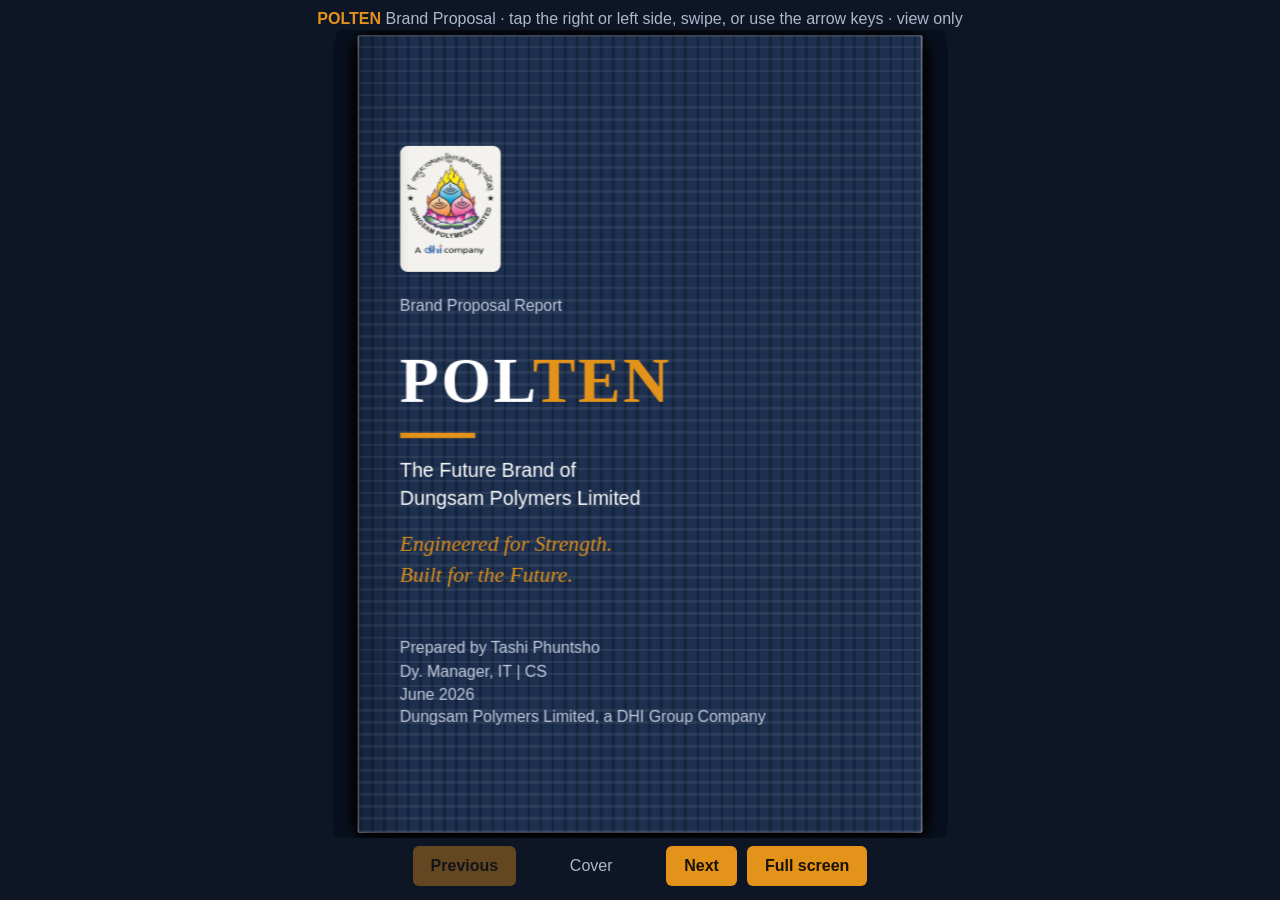
<file: index.html>
<!DOCTYPE html>
<html lang="en">
<head>
<meta charset="UTF-8">
<meta name="viewport" content="width=device-width, initial-scale=1, viewport-fit=cover">
<meta name="robots" content="noindex,nofollow">
<title>POLTEN Brand Proposal | Dungsam Polymers Limited</title>
<link rel="stylesheet" href="styles.css">
</head>
<body>
<header><b>POLTEN</b> Brand Proposal &middot; tap the right or left side, swipe, or use the arrow keys &middot; view only</header>
<div class="stage"><div id="book">

<div class="leaf">
<div class="face page cover">
  <div class="badge"></div>
  <small>Brand Proposal Report</small>
  <div class="logo" style="margin-top:.5em">POL<i>TEN</i></div>
  <div class="bar"></div>
  <p style="font-size:1.05em">The Future Brand of<br>Dungsam Polymers Limited</p>
  <p class="tag">Engineered for Strength.<br>Built for the Future.</p>
  <small style="margin-top:2em">Prepared by Tashi Phuntsho<br>Dy. Manager, IT | CS<br>June 2026<br>Dungsam Polymers Limited, a DHI Group Company</small>
</div>
<div class="face page bk"><h2>Table of Contents</h2>
<ul class="toc">
<li><span>1. Executive Summary</span><span>3</span></li>
<li><span>2. Brand Name: POLTEN</span><span>4</span></li>
<li><span>3. Brand Story</span><span>5</span></li>
<li><span>4-5. Vision and Mission</span><span>6</span></li>
<li><span>6-7. Purpose and Values</span><span>7</span></li>
<li><span>8. Why POLTEN? Strategic Advantages</span><span>8-9</span></li>
<li><span>10. Proposed Taglines</span><span>10</span></li>
<li><span>11. Alignment with the DHI 10X Roadmap</span><span>11</span></li>
<li><span>12. Anticipated Questions</span><span>12</span></li>
<li><span>13. Recommendation</span><span>13</span></li>
</ul><div class="pn">2</div></div>
</div>

<div class="leaf">
<div class="face page"><h2>1. Executive Summary</h2>
<p>This report proposes <b>POLTEN</b> as the flagship product and packaging brand of Dungsam Polymers Limited (DPL). POLTEN is a strategically developed brand name that combines industrial strength, polymer technology, Bhutanese identity, and future business scalability.</p>
<p>The name is designed to support the company's long-term growth ambitions in packaging, industrial textiles, advanced polymer products, sustainable materials, and export markets.</p>
<p>Unlike conventional industry names limited to a specific product or local reference, POLTEN provides a strong foundation for building a globally recognized Bhutanese industrial brand.</p>
<p>POLTEN is positioned as the flagship industrial packaging brand of DPL, representing strength, reliability, and innovation in polymer-based packaging solutions, while maintaining a strong Bhutanese identity and global commercial appeal.</p>
<div class="pn">3</div></div>
<div class="face page bk"><h2>2. Brand Name: POLTEN</h2>
<p><b>Brand structure:</b> POL + TEN</p>
<div class="split">
<div><b>POL</b>Represents Polymer, the core technology and manufacturing expertise of Dungsam Polymers Limited</div>
<div><b>TEN</b>Derived from the Bhutanese concept of strength, support, stability, resilience, and foundation</div>
</div>
<p class="quote">Strength Engineered Through Polymer Innovation.</p>
<div class="pn">4</div></div>
</div>

<div class="leaf">
<div class="face page"><h2>3. Brand Story</h2>
<p>Bhutan is entering a new era of industrial development. As industries grow, infrastructure expands, and trade increases, the need for reliable packaging solutions becomes increasingly important. Behind every bag of cement, every agricultural product, every feed product, and every industrial shipment lies a simple requirement: strength.</p>
<p>POLTEN was created to symbolize that strength. The name reflects the company's expertise in polymer technology while honoring Bhutanese values of resilience, trust, and long-term sustainability.</p>
<p>POLTEN is more than a product name. It represents a commitment to protecting products, supporting industries, enabling trade, and contributing to Bhutan's economic growth. Every POLTEN product is designed to carry value safely, efficiently, and reliably from manufacturer to customer.</p>
<div class="pn">5</div></div>
<div class="face page bk"><h2>4. Vision &amp; 5. Mission</h2>
<h3>4. Brand Vision</h3>
<p>To become the most trusted industrial packaging brand originating from Bhutan and recognized across regional and international markets.</p>
<h3>5. Brand Mission</h3>
<p>To deliver innovative, reliable, and sustainable polymer-based packaging solutions that protect value, support industry, and create long-term stakeholder confidence.</p>
<div class="pn">6</div></div>
</div>

<div class="leaf">
<div class="face page"><h2>6. Purpose &amp; 7. Values</h2>
<h3>6. Brand Purpose</h3>
<p>POLTEN exists to strengthen supply chains through dependable packaging solutions that support economic growth and industrial development.</p>
<h3>7. Brand Values</h3>
<ul>
<li><b>Strength:</b> products engineered for durability and performance.</li>
<li><b>Reliability:</b> consistent quality and dependable supply.</li>
<li><b>Innovation:</b> continuous improvement in manufacturing and product development.</li>
<li><b>Sustainability:</b> responsible use of resources and commitment to environmental stewardship.</li>
<li><b>Bhutanese Excellence:</b> reflecting the values, integrity, and aspirations of Bhutanese industry.</li>
</ul><div class="pn">7</div></div>
<div class="face page bk"><h2>8. Why POLTEN?</h2>
<h3>8.1 Future-Proof Brand Architecture</h3>
<p>The brand is not restricted to any single product category, so it remains relevant as DPL's portfolio evolves.</p>
<div class="cols">
<div><h3>Today</h3><ul><li>PP Woven Sacks</li><li>Cement Bags</li><li>Agricultural Packaging</li><li>Feed Bags</li><li>Jumbo Bags (FIBC)</li></ul></div>
<div><h3>Tomorrow</h3><ul><li>BOPP Packaging</li><li>Industrial Fabrics</li><li>Geotextiles</li><li>Recycled Polymer Products</li><li>Sustainable Packaging Solutions</li></ul></div>
</div>
<p style="margin-top:.7em">POLTEN remains relevant across all future business segments.</p>
<div class="pn">8</div></div>
</div>

<div class="leaf">
<div class="face page"><h2>8. Why POLTEN? (cont.)</h2>
<h3>8.2 International Appeal</h3>
<ul><li>Easy to pronounce</li><li>Easy to remember</li><li>Professional sounding</li><li>Suitable for export markets</li><li>Suitable for trademark registration</li></ul>
<p>The name can be marketed effectively in Bhutan, India, Bangladesh, Nepal, ASEAN countries, and international markets.</p>
<h3>8.3 Premium Positioning</h3>
<p>POLTEN communicates strength, performance, reliability, and engineering excellence rather than simply describing a product. This supports long-term premium brand positioning.</p>
<div class="pn">9</div></div>
<div class="face page bk"><h2>9. Promise &amp; 10. Taglines</h2>
<h3>9. Brand Promise</h3>
<p class="quote" style="font-size:1em">Every POLTEN product is engineered to deliver strength, reliability, and consistent performance in demanding industrial environments.</p>
<h3>10. Proposed Taglines</h3>
<div class="tg"><small>Option 1</small>Strength That Carries Growth</div>
<div class="tg"><small>Option 2</small>Protecting Value. Delivering Trust.</div>
<div class="tg"><small>Option 3</small>Reliable Strength for Every Journey</div>
<div class="pn">10</div></div>
</div>

<div class="leaf">
<div class="face page"><h2>11. Alignment with DHI 10X</h2>
<p style="font-size:.88em">The 10X Roadmap of Druk Holding and Investments (DHI) is a strategic blueprint for the exponential transformation of the DHI Group over the next decade, aligned with Bhutan's 21st Century Economic Roadmap and inspired by Gelephu Mindfulness City. Objectives include tenfold growth toward Nu. 700 billion revenue by 2035, three pillars (Portfolio Management, Investment, Innovation), and growth of the Bhutan Future Fund to Nu. 30 billion.</p>
<ul style="font-size:.88em">
<li><b>11.1 Scalability:</b> not restricted to woven sacks; relevant as DPL expands into BOPP, geotextiles, and recycled polymers in the Future Zone.</li>
<li><b>11.2 International appeal:</b> easy to pronounce, memorable, and professional for export markets.</li>
<li><b>11.3 Innovation:</b> supports a research-driven ecosystem based on Low Volume, High Value production.</li>
<li><b>11.4 Sustainable growth:</b> mirrors DHI's Group-wide ESG commitments.</li>
<li><b>11.5 Architecture:</b> one master brand, e.g. POLTEN CementPro or POLTEN AgroShield.</li>
</ul><div class="pn">11</div></div>
<div class="face page bk"><h2>12. Anticipated Questions</h2>
<div class="qa"><b>Why not use a Bhutan-specific name?</b><br>A purely Bhutan-centric name may limit international market perception. POLTEN balances Bhutanese identity with global competitiveness.</div>
<div class="qa"><b>Why not use Dungsam as the product brand?</b><br>Corporate brands and product brands serve different purposes. POLTEN allows DPL to develop a strong consumer and industrial market identity while preserving corporate credibility.</div>
<div class="qa"><b>Will the brand become outdated?</b><br>No. POLTEN is technology-based rather than product-based, enabling long-term relevance even as product lines evolve.</div>
<div class="qa"><b>Can the brand support exports?</b><br>Yes. The name is simple, memorable, and internationally acceptable.</div>
<div class="pn">12</div></div>
</div>

<div class="leaf">
<div class="face page"><h2>13. Recommendation</h2>
<p>I recommend that Dungsam Polymers Limited adopt <b>POLTEN&trade;</b> as its flagship packaging and industrial products brand. The brand provides:</p>
<ul><li>Strong Bhutanese roots</li><li>Industrial credibility</li><li>Future scalability</li><li>International appeal</li><li>Premium positioning</li><li>Long-term brand equity potential</li></ul>
<p class="quote">POLTEN is not simply a name. It is a platform upon which Dungsam Polymers Limited can build a lasting industrial legacy.</p>
<p style="font-size:.92em">In summary, POLTEN is a strong, strategic choice that provides the industrial credibility and future scalability required to support DPL's contribution to the DHI 10X journey.</p>
<div class="pn">13</div></div>
<div class="face page bk back">
  <div class="badge"></div>
  <small>Closing Statement</small>
  <div class="logo" style="margin-top:.4em">POL<i>TEN</i></div>
  <div class="bar"></div>
  <p style="color:#dfe5f1">POLTEN represents the strength of polymer technology, the resilience of Bhutanese industry, and the ambition of Dungsam Polymers Limited to become a leading packaging solutions provider in the region.</p>
  <p class="tag" style="margin-top:1em">Engineered for Strength.<br>Built for the Future.</p>
</div>
</div>

</div></div>
<div class="ctrl">
  <button id="prev" aria-label="Previous page">Previous</button>
  <span id="ind"></span>
  <button id="next" aria-label="Next page">Next</button>
  <button id="fs" aria-label="Toggle full screen">Full screen</button>
</div>
<div id="shield">Content hidden for protection.<br>Return to this page to continue viewing.</div>
<script src="scrip.js" defer></script>
</body>
</html>
</file>
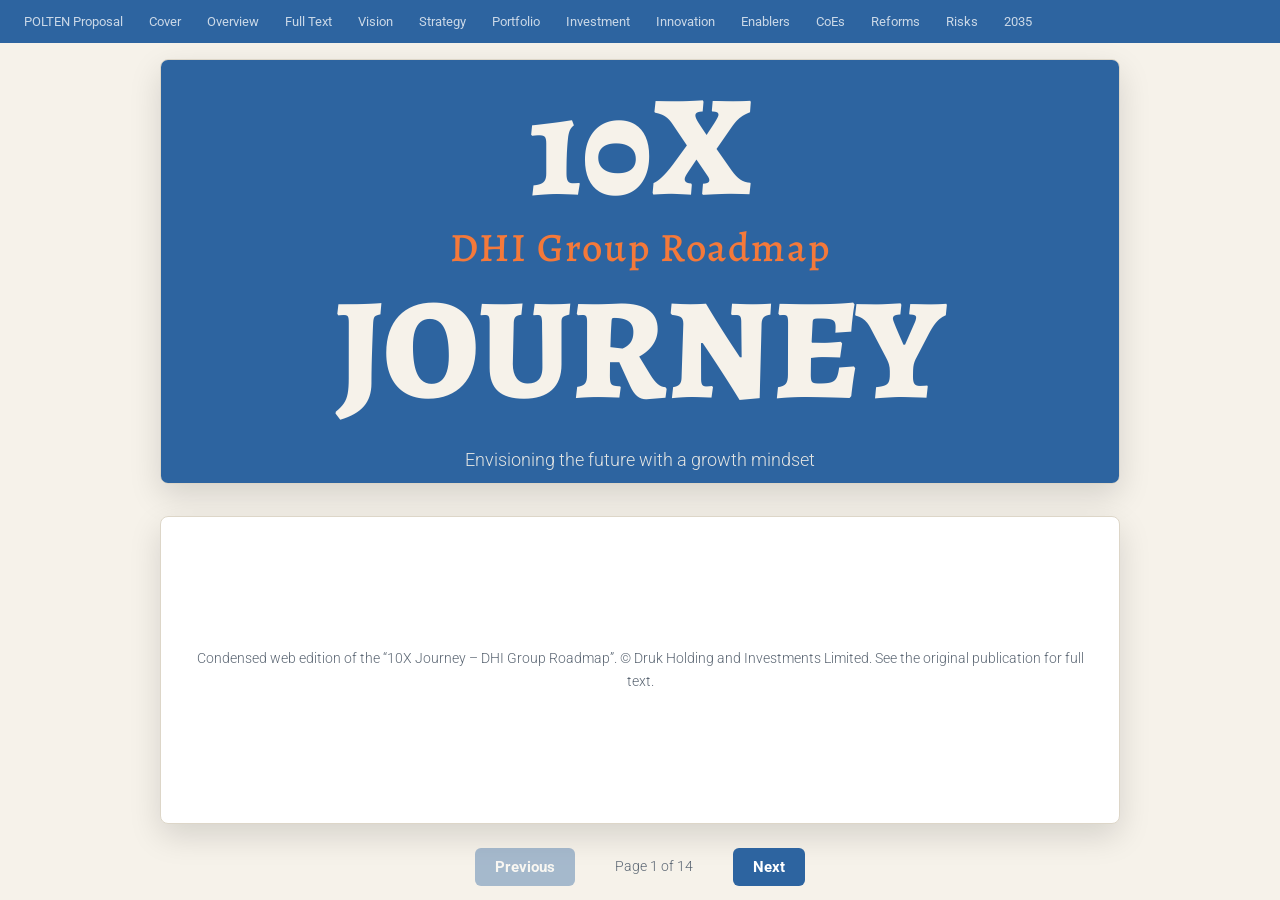
<file: dhi-10x-roadmap.html>
<!DOCTYPE html>
<html lang="en">
<head>
<meta charset="utf-8">
<meta name="viewport" content="width=device-width, initial-scale=1">
<title>10X Journey – DHI Group Roadmap</title>
<link rel="preconnect" href="https://fonts.googleapis.com">
<link rel="preconnect" href="https://fonts.gstatic.com" crossorigin>
<link href="https://fonts.googleapis.com/css2?family=Alegreya:wght@500;800&family=Roboto:wght@300;400;700&display=swap" rel="stylesheet">
<style>
:root{--bg:#f6f2ea;--card:#fff;--ink:#1d2733;--mute:#5b6673;--blue:#2d64a0;--cyan:#1b9fd0;--coral:#e0553b;--teal:#4a8f9d;--gold:#c9a227;--line:#ddd6c8}
@media (prefers-color-scheme:dark){:root:not([data-theme=light]){--bg:#10161d;--card:#18212b;--ink:#e8ecef;--mute:#9aa6b2;--blue:#6aa6e0;--cyan:#4cc3ef;--coral:#f27a62;--teal:#7bbfcc;--line:#2a3541}}
*{box-sizing:border-box}
html{scroll-behavior:smooth;scroll-padding-top:64px}
body{margin:0;background:var(--bg);color:var(--ink);font:300 17px/1.65 Roboto,system-ui,sans-serif}
h1,h2,h3{font-family:Alegreya,Georgia,serif;line-height:1.1;margin:0 0 .5em}
h2{font-size:clamp(2rem,5vw,3.2rem);font-weight:800;color:var(--blue)}
h3{font-size:1.35rem;font-weight:800;color:var(--accent,var(--blue));margin-top:1.6em}
p{margin:0 0 1em}
b,strong{font-weight:700}
nav{position:sticky;top:0;z-index:10;background:var(--blue);display:flex;gap:2px;overflow-x:auto;padding:0 12px;padding-top:env(safe-area-inset-top,0)}
nav a{color:#fff;text-decoration:none;font:400 13px Roboto,sans-serif;padding:14px 12px;white-space:nowrap;opacity:.75}
nav a.on,nav a:hover{opacity:1;box-shadow:inset 0 -3px #f4793a}
.hero{background:var(--blue);color:#f6f2ea;padding:12vh 24px 10vh;text-align:center}
.hero h1{font-size:clamp(3.5rem,14vw,9rem);font-weight:800;margin:0}
.hero h1 small{display:block;font-size:.28em;color:#f4793a;font-weight:500;letter-spacing:.04em}
.hero p{max-width:30em;margin:1em auto 0;font-size:1.1rem;opacity:.9}
.stripes{height:14px;background:linear-gradient(90deg,#2f2d7e 0 20%,#1b9fd0 20% 40%,#4a8f9d 40% 60%,#f4793a 60% 80%,#f9c31f 80%)}
section{padding:72px 24px;border-bottom:1px solid var(--line)}
.w{max-width:960px;margin:auto}
.lead{font-size:1.25rem;font-family:Alegreya,serif;font-weight:500;color:var(--mute)}
.grid{display:grid;gap:16px;grid-template-columns:repeat(auto-fit,minmax(230px,1fr));margin:1.2em 0}
.card{background:var(--card);border:1px solid var(--line);border-top:4px solid var(--accent,var(--blue));border-radius:6px;padding:18px 20px}
.card h4{margin:0 0 6px;font:700 1rem Roboto;color:var(--accent,var(--blue))}
.card p{margin:0;font-size:.95rem}
.stats{display:grid;gap:16px;grid-template-columns:repeat(auto-fit,minmax(170px,1fr));margin:1.5em 0}
.stat{text-align:center;padding:18px;background:var(--blue);color:#fff;border-radius:6px}
.stat b{display:block;font:800 2rem Alegreya,serif;color:#f9c31f}
.stat span{font-size:.85rem}
blockquote{margin:1.5em 0;padding:8px 0 8px 20px;border-left:4px solid #f4793a;font:italic 500 1.2rem/1.5 Alegreya,serif}
blockquote cite{display:block;font:300 .85rem Roboto;color:var(--mute);margin-top:6px}
.chips{display:flex;flex-wrap:wrap;gap:8px;margin:8px 0 16px}
.chips span{background:var(--card);border:1px solid var(--line);border-radius:99px;padding:3px 12px;font-size:.85rem}
.wrap{overflow-x:auto}
table{border-collapse:collapse;width:100%;font-size:.92rem;background:var(--card)}
th{background:var(--accent,var(--blue));color:#fff;text-align:left;padding:9px 12px;font-weight:700}
td{padding:9px 12px;border-bottom:1px solid var(--line);vertical-align:top}
td:last-child{white-space:nowrap;color:var(--mute)}
ul{padding-left:1.2em}li{margin:.3em 0}
.p1{--accent:var(--cyan)}.p2{--accent:var(--blue)}.p3{--accent:var(--coral)}.en{--accent:var(--teal)}
.p1 h2{color:var(--cyan)}.p3 h2{color:var(--coral)}.en h2{color:var(--teal)}
.q{display:grid;grid-template-columns:1fr 1fr;gap:12px}
@media(max-width:560px){.q{grid-template-columns:1fr}}
footer{padding:40px 24px;text-align:center;color:var(--mute);font-size:.85rem}
h4{font:700 1.05rem Roboto;color:var(--accent,var(--blue));margin:1.4em 0 .3em}
body{height:100dvh;display:flex;flex-direction:column;overflow:hidden}
nav{position:relative;flex:none}
.hero,body>section,body>footer{display:none;flex:1;min-height:0;overflow:auto;margin:16px auto;width:min(960px,calc(100% - 32px));background:var(--card);border:1px solid var(--line);border-radius:8px;box-shadow:0 12px 32px #0002}
.hero{padding:10vh 24px;background:var(--blue);color:#f6f2ea}
body>.stripes{display:none}
body .book-page.active{display:block;animation:turn-in .32s ease-out}
body header.book-page.active{display:flex;flex-direction:column;justify-content:center;align-items:center}
body section.book-page{padding:32px clamp(20px,5vw,56px)}
body footer.book-page{display:flex;align-items:center;justify-content:center;padding:32px}
@keyframes turn-in{from{opacity:.35;transform:rotateY(-7deg) translateX(14px)}to{opacity:1;transform:none}}
.book-controls{flex:none;display:flex;justify-content:center;align-items:center;gap:14px;padding:8px 12px 14px}
.book-controls button{border:0;border-radius:6px;background:var(--blue);color:#fff;padding:10px 20px;font:700 15px Roboto,sans-serif;cursor:pointer}
.book-controls button:disabled{opacity:.4;cursor:default}
#book-count{min-width:130px;text-align:center;color:var(--mute);font-size:14px}
</style>
</head>
<body>
<nav id="nav">
<a href="index.html">POLTEN Proposal</a>
<a href="#top">Cover</a><a href="#intro">Overview</a><a href="#fulltext">Full Text</a><a href="#vision">Vision</a><a href="#strategy">Strategy</a><a href="#p1">Portfolio</a><a href="#p2">Investment</a><a href="#p3">Innovation</a><a href="#enablers">Enablers</a><a href="#coe">CoEs</a><a href="#reforms">Reforms</a><a href="#risk">Risks</a><a href="#2035">2035</a>
</nav>

<header class="hero" id="top">
<h1>10X<small>DHI Group Roadmap</small>JOURNEY</h1>
<p>Envisioning the future with a growth mindset</p>
</header>
<div class="stripes"></div>

<section id="intro"><div class="w">
<blockquote>“The primary purpose of Druk Holding and Investments Limited (DHI) shall be to ensure that its companies are able to meet the challenges and requirements of the corporate sector in a highly competitive global economy, such that DHI creates and maximizes returns to its shareholders, the people of Bhutan.”<cite>Royal Charter, 11 November 2007</cite></blockquote>

<h2>Foreword &amp; Executive Summary</h2>
<p class="lead">The 10X Roadmap is not simply a corporate strategy but a national undertaking: transformation with discipline, growth with purpose, wealth with wisdom. — Dasho Karma Yezer Raydi, Chairman</p>
<p>DHI and its Group commit to growing tenfold over the next decade, inspired by the Gelephu Mindfulness City (GMC) and aligned with the Government’s 21st Century Economic Roadmap. DHI has historically contributed around 30% to GDP and 40% of the government’s internal revenue. The Roadmap moves DHI from steward of national assets to strategic architect of Bhutan’s future economy. — Ujjwal Deep Dahal, CEO</p>
<div class="stats">
<div class="stat"><b>Nu. 700 bn</b><span>Revenue base by 2035</span></div>
<div class="stat"><b>Nu. 30 bn</b><span>Bhutan Future Fund</span></div>
<div class="stat"><b>USD 40 bn+</b><span>Investment horizon</span></div>
<div class="stat"><b>20 GW</b><span>Renewable goal (15 hydro + 5 solar)</span></div>
</div>
<h3>Three strategic imperatives</h3>
<div class="grid">
<div class="card"><h4>Catalyst for growth</h4><p>Support key national projects including GMC and unlock new engines of growth in the private sector.</p></div>
<div class="card"><h4>Future industries</h4><p>Invest in and co-create next-generation industries with national and international partners.</p></div>
<div class="card"><h4>Infrastructure &amp; innovation</h4><p>Physical, digital and financial infrastructure as the bedrock for industry, R&amp;D and entrepreneurship.</p></div>
</div>
<h3>Context</h3>
<p><b>Gelephu Mindfulness City</b> is a Special Administrative Region in southern Bhutan, envisioned as a hub for mindful living, innovation and value-based enterprise. Clusters: green energy and tech, AgriTech and forestry, aviation and logistics, finance and digital assets, tourism, spirituality, health and wellness.</p>
<p><b>21st Century Economic Roadmap</b> (launched 21 Feb 2025) targets a high-income, innovation-led economy by 2050, built on five ambitions: developed economy, robust and diversified economy, global leader in priority sectors, knowledge and innovation-driven economy, and environmental stewardship.</p>
</div></section>

<section id="fulltext"><div class="w">
<h2>Foreword</h2>
<p>In every nation’s journey, there are moments that call for vision—vision rooted in values, yet bold enough to shape a new future. For Bhutan, this moment is now.</p>
<p>As we look ahead to 2035 and beyond, Bhutan must redefine the way it builds prosperity, safeguards sovereignty, and serves its people. In this spirit, Druk Holding and Investments Limited (DHI) has crafted the 10X Roadmap, not simply as a corporate strategy, but as a national undertaking. A commitment to deliver transformation with discipline, growth with purpose, and wealth with wisdom.</p>
<p>Our mandate, as enshrined in the Royal Charter, is clear: to be custodians of the people’s assets and stewards of their future. In the past, this meant securing national revenue largely from the energy and resource segment. In the decade ahead, it means something more. It means investing in innovation, empowering human capital, diversifying our economy, and becoming an institution that leads by example.</p>
<p>This Roadmap is the result of deep reflection, strategic clarity, and shared aspiration. It charts the course for how DHI and its companies will unlock value, enhance performance, and remain aligned with Bhutan’s unique development philosophy. It also speaks to the world, to those who seek to partner with a nation that values integrity, sustainability, and long-term thinking.</p>
<p>But more than anything, this document is a call to service. It invites every colleague within the DHI Group, every partner in government, and every citizen of Bhutan to walk together - to build institutions that last, industries that uplift, and legacies that endure.</p>
<p>On behalf of the Board of Directors, I commend this 10X Roadmap to all its readers. May it serve not only as a plan, but as a promise. A promise to do justice to our responsibilities, and to our future.</p>
<p><b>Let us rise to the challenge. And let us do so, together.</b><br><i>Dasho Karma Yezer Raydi, Chairman, DHI</i></p>

<h2 style="margin-top:1.4em">Message from the CEO</h2>
<p><b>DHI and its Group are embarking on a bold decade of transformative change.</b> At DHI, we stand at the threshold of a historic opportunity, one that demands not incremental change, but bold, exponential transformation. The 10X Roadmap is DHI and its Group’s ambitious commitment to grow tenfold over the next decade, inspired by the Gelephu Mindfulness City (GMC) initiative and aligned with the Government’s 21st Century Economic Roadmap. This journey is not about doing more of the same. It’s about reimagining everything — from how we raise and allocate capital, and invest in Bhutan and abroad, to how we foster innovation, build infrastructure, develop talent, and create lasting value for generations to come.</p>
<p><b>From stewardship to strategic acceleration.</b> As Bhutan’s sovereign investment arm, DHI has historically contributed around 30% to GDP and 40% of the government’s internal revenue. But our ambition must go further. The 10X Roadmap redefines our role, from steward of national assets to strategic architect of Bhutan’s future economy. Through a bold investment roadmap, we are catalyzing next-generation industries in green energy, manufacturing, services, mines and minerals, infrastructure, exploring deep tech, R&amp;D, innovation economy, and exploring global capital markets. At DHI, we are charting a bold investment horizon of over USD 40 billion in the coming decade—led by hydropower, solar, and frontier sectors. We welcome global and local partners to co-create industries rooted in purpose, progress, and values.</p>
<p><b>Executing with intent, scaling with discipline.</b> This strategy is underpinned by three core pillars of growth: Portfolio Management Strategy, Investment Strategy, and Innovation Strategy and supported by three strategic enablers: Financing, Technology, and Human Capital. We are institutionalizing excellence through Centers of Excellence in Environmental, Social and Governance (ESG), R&amp;D, Project Management (PM), and Monitoring &amp; Evaluation (M&amp;E). Each pillar is action-oriented, timeline-bound, and designed for impact. DHI’s portfolio companies will now reimagine their Corporate Strategic Plans (CSPs) based on their core business strengths, while embracing diversification to remain resilient and relevant in a rapidly evolving future — all in alignment with the 10X Journey.</p>
<p><b>Why now? Because the future won’t wait.</b> The world is shifting rapidly: geopolitically, technologically, and climatically. We look forward to partnering with global strategic stakeholders, learning and supporting, and investing not just to keep pace with the future, but to shape it. This is our moment to build the Bhutan of 2035: high-income, digitally integrated, economically sovereign, and globally relevant.</p>
<p><b>Join the 10X movement.</b> The 10X Roadmap is a call for all of us to build a movement where we collaborate among Governments, Academia, Industry and Communities locally and globally. We seek innovative minds and long-term partnerships to co-create a creative economy that is meaningful for the future and empowers the next generation. Let us move forward with urgency, guided by national values and ambition for impact in pursuit of DHI’s 10X Roadmap.</p>
<p><i>Ujjwal Deep Dahal, CEO, DHI</i></p>

<h2 style="margin-top:1.4em">Executive Summary</h2>
<p>As Bhutan stands on the cusp of a profound economic transformation, we at DHI are called to lead with clarity, courage, and conviction. The 10X Roadmap is our response to this national movement. It is not merely a corporate plan, it is a strategic blueprint to reimagine what DHI and the Group, and indeed Bhutan, can become over the next decade.</p>
<p>The challenges ahead are undeniable but it is within them that we uncover our greatest opportunities. The world is entering an era defined by exponential technological advancements, intensifying competition for resources, volatile global markets and shifting geopolitical and economic power dynamics. While our economy has long been anchored by agriculture, tourism, and hydropower and it is vital to continue nurturing these sectors, we must urgently diversify beyond hydropower. To remain competitive and resilient, Bhutan must deepen its human capital, embrace innovation, and build new capabilities to create and lead in emerging industries. This transformation requires our institutions to evolve, preserve the integrity of our national values while acquiring the agility, foresight, and executional excellence demanded by a rapidly changing global landscape.</p>
<p>The 10X Roadmap centers on building a robust and diversified economy through a dynamic portfolio strategy targeting five key sectors: Energy and Resources, Manufacturing and Services, Infrastructure, Mines and Minerals, and Global Securities. A key pillar of this vision is establishing a research-driven manufacturing ecosystem through the DHI InnoTech and the Jigme Namgyel Wangchuck Super Fab Lab (JNWSFL), emphasizing low-volume, high-value production.</p>
<p>To unlock private sector growth, DHI will invest in emerging industries and innovation, backed by a Multichannel Innovation Fund (MCIF) and strategic Foreign Direct Investment (FDI) partnerships. In the energy domain, DHI with support of the Government leads Bhutan’s goal of a 20 GW renewable portfolio while investing in future energy technologies. It also seeks to leverage Bhutan’s green energy and hydropower potential to drive an AI and Energy Economy, in partnership with GMC and GovTech.</p>
<p>DHI will scale its impact globally through its international subsidiaries, potentially forming strategic market linkages for Bhutanese products. At the national level, DHI is committed to fostering an innovation ecosystem by improving access to capital, shaping enabling policies, and supporting entrepreneurial growth across all stages of the innovation cycle.</p>
<h3>Building institutions for the long term</h3>
<p>The Roadmap is accompanied by major institutional reforms that re-architect DHI for high performance. We have introduced a professional C-suite structure, including a Chief Investment Officer, Chief Operating Officer, Chief Financial Officer, and Chief Technology Officer supported by a matrix governance system that decentralizes delivery while maintaining strategic alignment. We have also introduced the Y-Career Model, allowing high-potential talent to grow as either managers or specialists, without being forced into one-size career ladders. To institutionalize excellence, we are establishing CoEs in Project Management, ESG, R&amp;D, and M&amp;E.</p>
<h3>Risk, reality, and readiness</h3>
<p>We are clear about the risks and challenges ahead and the opportunities it provides for DHI and Bhutan at large. Overdependence on hydropower, fragility in the mining sector, weak innovation ecosystems, and talent shortages are real constraints. Global turbulence from climate volatility to digital disruption further compounds these risks. The 10X Roadmap embeds a Strategic Risk Management Framework, a transparent Monitoring &amp; Evaluation system, and adaptive governance protocols. We are building institutions that are not only high-performing, but also resilient, ethical, and future-proof.</p>
<h3>Destination 2035: a transformed Bhutan</h3>
<p>By 2035, DHI’s 10X Roadmap envisions a transformed economic landscape, anchored in a Nu. 700 billion revenue base and the Nu. 30 Billion in the Bhutan Future Fund (BFF). Through strategic investments, DHI will have built globally competitive sectors, created meaningful investments and jobs, and nurtured a vibrant startup ecosystem. Agile governance and efficient portfolio management will align the DHI Group with global standards. More than growth, the 10X Roadmap represents a legacy of economic resilience, institutional confidence, and Bhutan’s emergence as a forward-looking, innovation-driven nation.</p>
</div></section>

<section id="vision"><div class="w">
<h2>Envisioning DHI</h2>
<div class="grid">
<div class="card"><h4>Vision</h4><p>To be the leading wealth management and creation organization that helps transform Bhutan into a globally competitive economy guided by the principles of GNH.</p></div>
<div class="card"><h4>Mission</h4><p>To safeguard and enhance national wealth for all generations of Bhutanese through prudent investments.</p></div>
</div>
<h3>Promise to the people of Bhutan</h3>
<ul>
<li>Protect and grow national wealth with prudence, transparency and a long-term view.</li>
<li>Align strategies with fiscal resilience, diversification and inclusive prosperity.</li>
<li>Invest in skilled, ethical, future-ready Bhutanese talent.</li>
<li>Embrace innovation and frontier technologies.</li>
<li>Strengthen the Bhutan Future Fund for financial sovereignty and intergenerational equity.</li>
</ul>
<h3>Values</h3>
<div class="chips"><span>Integrity</span><span>Honesty</span><span>Excellence</span><span>Prudence</span><span>Teamwork</span><span>Accountability</span></div>
<h3>Behavioural principles</h3>
<div class="chips"><span>Teamship &amp; Co-Elevation</span><span>Innovation</span><span>Boldness &amp; Growth Mindset</span><span>Coaching &amp; Collaboration</span><span>Agility &amp; Focus</span><span>Ownership &amp; Transparency</span></div>
</div></section>

<section id="strategy"><div class="w">
<h2>The DHI Strategy</h2>
<p class="lead">Building the architecture for Bhutan’s 10X future.</p>
<div class="grid">
<div class="card p1"><h4>Pillar I · Portfolio Management</h4><p>Diversification, governance, capital allocation and performance systems across group companies.</p></div>
<div class="card p2"><h4>Pillar II · Investment</h4><p>Growth across Energy, Mines, Infrastructure, Manufacturing &amp; Services, and Global Securities.</p></div>
<div class="card p3"><h4>Pillar III · Innovation</h4><p>Science, technology and entrepreneurship as a pillar of Bhutan’s economy.</p></div>
</div>
<div class="grid">
<div class="card en"><h4>Enabler · Financing</h4><p>Long-term capital via diverse instruments and global markets.</p></div>
<div class="card en"><h4>Enabler · Technology</h4><p>Digital transformation, shared platforms, foresight.</p></div>
<div class="card en"><h4>Enabler · Human Capital</h4><p>Leadership, talent and values-based workplaces.</p></div>
</div>
<p>Supported by four Centres of Excellence: Project Management, ESG, Monitoring &amp; Evaluation, and Research &amp; Development.</p>
</div></section>

<section id="p1" class="p1"><div class="w">
<h2>Pillar I: Portfolio Management Strategy</h2>
<p class="lead">Optimizing national assets for sustainable growth and long-term resilience.</p>
<p>DHI stewards 25 portfolio companies that contribute close to 40% of government domestic revenue and nearly 30% of GDP.</p>
<h3>Four strategic quadrants</h3>
<div class="q">
<div class="card"><h4>Potential</h4><p>High-growth, innovation-sensitive companies needing investment and agility.<br><b>BTL, TTPL, BoB</b></p></div>
<div class="card"><h4>Strategic</h4><p>Mature, nationally essential companies needing restructuring.<br><b>SMCL, DACL, DGPC, BPC, BNDIL</b></p></div>
<div class="card"><h4>Future</h4><p>Sectors to be explored with global partners: energy and resources, mines and minerals, infrastructure, services and manufacturing, global securities.</p></div>
<div class="card"><h4>Growth</h4><p>Scalable businesses needing study for investment or divestment, overhaul and cost optimization.<br><b>KIL, DPL, CDCL, NRDCL, BBPL, BNB, CHL, DHI PTE, ABHL, STCBL, DCCL, PCAL, MSPCL, RICBL, BFAL, DHIL, DML</b></p></div>
</div>
<h3>Seven strategic focus areas</h3>
<h4>1. Strengthening corporate governance and accountability</h4>
<p>Robust governance is the cornerstone of long-term value creation. DHI is committed to upholding the highest standards of corporate governance across its portfolio. This includes enhancing the capacity and effectiveness of subsidiary boards, instituting clear governance frameworks, and promoting strategic autonomy balanced by transparent oversight. Through structured performance compacts and regular strategic reviews, DHI ensures that each company is evaluated not only on financial outcomes, but also on strategic alignment, innovation capacity, and national contribution.</p>
<h4>2. Driving operational efficiency across the portfolio</h4>
<p>Operational efficiency is a strategic necessity. DHI will promote group-wide operational improvements through systems integration, lean process redesign, and shared services in core functions such as finance, human resources, procurement, and digital infrastructure. These efforts are designed to eliminate redundancies, reduce costs, and improve service delivery across the board. Efficiency gains will be reinvested into innovation, talent development, and customer excellence.</p>
<h4>3. Enhancing capital allocation and financial efficiency</h4>
<p>Resources will be channeled towards companies and sectors that demonstrate long-term growth potential, strategic relevance, and alignment with national priorities. This logic will prioritize entities in the Potential, Growth, and Future Zones, guided by criteria such as return on investment, capital productivity, and national economic contribution. DHI will also pursue strategic divestments from non-core, underperforming, or legacy assets. These are deliberate reallocations of national capital, from static holdings to dynamic opportunities, with proceeds reinvested in digital infrastructure, frontier industries, and knowledge-based enterprises.</p>
<h4>4. Institutionalizing enterprise risk management and resilience planning</h4>
<p>DHI will reinforce and institutionalize its Enterprise Risk Management (ERM) framework across the Group, including regular stress testing, scenario planning, and dynamic risk assessments to address sector-specific vulnerabilities, particularly in areas like hydropower, which are exposed to climate volatility and geopolitical uncertainties. In parallel, DHI will pursue greater sectoral diversification, especially in green technologies such as solar and smart energy solutions.</p>
<h4>5. Driving innovation and enabling digital transformation</h4>
<p>The Group will embed a culture of innovation across its companies by encouraging investment in R&amp;D, incentivizing experimentation, and nurturing intrapreneurship. Digital transformation will be a core focus, particularly in finance, telecom, and energy, where blockchain, 5G, AI-driven optimization, and smart grids offer game-changing potential. Companies will be encouraged to reengineer their business models using digital identity systems, automation, and next-generation analytics.</p>
<h4>6. Mainstreaming environmental, social and governance (ESG) commitments</h4>
<p>In alignment with Bhutan’s philosophy of Gross National Happiness (GNH) and its sustainability commitments, DHI will adopt a Group-wide ESG framework. This will involve updating its Corporate Social Responsibility (CSR) guidelines and embedding ESG metrics into corporate evaluations, guiding subsidiaries toward environmentally sustainable practices, social inclusion, and stronger governance standards.</p>
<h4>7. Deepening stakeholder engagement and transparency</h4>
<p>Transparency and trust are foundational to DHI’s legitimacy as a public institution. The Group will institutionalize robust financial and operational reporting systems across all subsidiaries. Disclosures to the Government, regulators, and the public will be timely, accurate, and consistent. DHI will also prioritize two-way engagement with employees, citizens, policymakers, and private partners.</p>
<p><i>DHI’s Portfolio Management Strategy is not simply about improving performance, it is about reimagining Bhutan’s economic core to meet the demands of the 21st century.</i></p>
<h3>Milestones</h3>
<div class="wrap"><table>
<tr><th>Milestone</th><th>Timeframe</th></tr>
<tr><td>Corporate Strategic Plans for all portfolio companies</td><td>Short-term</td></tr>
<tr><td>Adopt industry-specific global KPIs</td><td>Immediate</td></tr>
<tr><td>Business process reengineering, reviews, M&amp;A and divestment roadmaps</td><td>Immediate to short</td></tr>
<tr><td>Regional and global growth, cross-border trade and alliances</td><td>Short-term</td></tr>
<tr><td>Strengthen corporate governance</td><td>On-going</td></tr>
<tr><td>Reimagine performance management and COMPACT</td><td>Immediate to short</td></tr>
<tr><td>Unified ERM framework and resilience planning</td><td>On-going</td></tr>
<tr><td>Establish ESG and M&amp;E Centres of Excellence</td><td>Short-term</td></tr>
<tr><td>Stakeholder grievance mechanisms</td><td>Short-term</td></tr>
<tr><td>Green transport system and centralized green procurement</td><td>Short to medium</td></tr>
</table></div>
<p style="font-size:.85rem;color:var(--mute);margin-top:10px">Timeframes: Immediate &lt; 1 yr · Short 1–3 yrs · Medium 3–6 yrs · Long &gt; 6 yrs.</p>
</div></section>

<section id="p2" class="p2"><div class="w">
<h2>Pillar II: Investment Strategy</h2>
<p class="lead">Channeling capital into engines of transformation for national growth and global relevance.</p>
<p>To realise Bhutan’s 10X economic aspiration, DHI is implementing a focused, and future-facing Investment Strategy. Anchored in Bhutan’s comparative advantages, its natural capital, sovereign prerogatives, and geo-economic/political potential, this strategy targets high-growth, high-impact sectors of the future that can reshape the national economy, create jobs, and attract global partnerships. In parallel, DHI has established the BFF to safeguard resources for future generations and respond to national contingencies. DHI aims to grow the BFF to Nu. 30 billion over the next decade.</p>
<p>In close collaboration with the Royal Government, the GMC initiative, private partners, and international allies, DHI will steer investments into five key sectors: Energy and Resources, Mines and Minerals, Infrastructure, Manufacturing and Services, and Global Securities.</p>
<h3>Strategic objectives</h3>
<ul>
<li><b>Implement the DHI Triangulation Strategy:</b> develop a green energy portfolio in partnership with strategic global allies to power next-generation clean energy–intensive industries, such as AI data centers. It aligns three pillars: energy investment partners, industrial investment partners, and the combined role of DHI and the Royal Government in providing enabling policies, regulatory support, and catalytic capital.</li>
<li>Establish long-term economic engines by prioritizing sectors with exponential potential: energy systems, critical mineral exploration, digital infrastructure, advanced low volume high value manufacturing, and wellness services.</li>
<li>Mobilize global capital and expertise by developing commercially bankable projects and ensuring DHI serves as a credible gateway for global and local investors.</li>
<li>De-risk the national economy through geographical and sectoral diversification.</li>
<li>Strengthen sovereign investment capability by professionalizing asset management, developing structured financial products, and building internal capacity for global market engagement.</li>
</ul>
<h3>1. Energy and Resources</h3>
<h4>Energy resources</h4>
<p>Bhutan has a hydroelectric potential of estimated 36 GW and an installed capacity of 3.6 GW as of 2025. However, the firm power available is only around 700 MW, while the peak load is already beyond 1,000 MW and is expected to exceed 1,500 MW by 2025 end. Of the approximately 12,000 MU of energy generated in 2024, 50% is consumed domestically, with the remainder exported to India. However, Bhutan imports over 1,000 plus MU annually during the lean winter months. The energy system must address both the peak power demands at specific times and the base load energy requirements during the 6-month deficit period each year. Currently, this deficit is met through the day-ahead market and some long-term reimport strategies from India.</p>
<p>Bhutan’s 2040 energy plan includes an additional 15 GW of hydroelectric power and 5 GW of solar power, necessitating an estimated investment of over 26 billion USD. Given climate change, hydropower risks, rising construction costs and the levelized cost of energy (LCOE), it is essential to implement a national energy security investment plan with a diversified generation portfolio. Beyond conventional hydro, the green portfolio approach integrates solar, geothermal (shallow, traditional and advanced), hydrogen and combined cycle, pumped storage, grid scale batteries and energy storage, exploration of natural hydrogen and small modular reactors (SMR) for base load as technology matures. Investments will also target smart grid and electricity market mechanisms across generation, transmission and distribution.</p>
<p><b><i>Energy as an enabler through a triangulation strategy:</i></b> with rapid advances in material science, energy and storage technologies and quantum computing, accelerated by the AI revolution, a window exists to strategize for the demand of clean power-intensive industries (viz. AI data centres). The “triangulation framework” brings together (a) global energy investors, (b) global industrial partners (specifically AI data centre and hyper-scalers), and (c) Government, Private Sector and DHI. It would help build a robust domestic market ecosystem for energy, create the conditions for Power Purchase Agreements (PPAs), and enable new industry verticals.</p>
<h4>Forest resources</h4>
<p>With over 70% of Bhutan’s land under forest cover, the country is uniquely positioned to lead a timber innovation economy. DHI will build an integrated ecosystem for engineered timber production (e.g., Glulam, CLT), supporting GMC’s sustainable construction goals and creating high-value export potential. This includes design and production facilities, circular forestry systems, carbon markets (e.g., HFLD credits), and frontier R&amp;D in materials science and wood engineering, integrated with the flagship project of Nature Capital Accounting (NCA).</p>
<h4>Water resources</h4>
<p>Water is both a lifeline and an economic opportunity. DHI will study water as a strategic resource and industry with global partners, positioning Bhutan’s water as an economic driver beyond hydropower while ensuring long-term water security. Studies will explore water storage potential by developing natural catchment areas, and investment in safe drinking water, purification technologies, IoT-enabled water monitoring, fresh water monitoring and tokenization, and tourism and community initiatives like water parks, backed by a strong R&amp;D thrust.</p>
<h3>2. Mines and Minerals</h3>
<p>DHI will work closely with MoENR to unlock Bhutan’s untapped mineral potential sustainably and pursue commercialization. Using modern geological mapping, AI, drone technology, and international best practices, the focus is on exploring and adding value to magnesium, graphite, tungsten, lithium, copper, molybdenum, and rare earth elements. At present, SMCL mines coal, gypsum, and dolomite, and DHI is exploring ways to increase their value through processing and innovation. DHI plans to expand to both metallic and non-metallic minerals critical for emerging industries.</p>
<p>This sector will be a major driver of 10X growth, contributing to economic diversification, foreign exchange stability, export competitiveness, and downstream industrial development. Strategic partnerships and sustainable, responsible mining practices will be essential for transparency and long-term national benefit.</p>
<h3>3. Infrastructure: Physical, Digital, and Financial</h3>
<h4>Physical infrastructure</h4>
<p>As the government’s investment arm, DHI must strategically prioritize infrastructure that fosters technological advancement, business opportunity, and connectivity. With GMC positioned as a gateway between South and Southeast Asia via railways, airways, and other multimodal networks, seamless multimodal connectivity between GMC and Bhutan’s major cities is imperative. With the international airport at GMC and advanced discussions on connecting GMC and Samtse to Indian Railway systems, DHI will plan next-generation urban and inter-city infrastructure, including:</p>
<ul><li>Advanced transportation (electric/hydrogen vehicles, underground transport, drone logistics, flying car testing, cable and ropeways);</li><li>Future smart cities (Phuentsholing township, special economic zones); and</li><li>HPC clusters powered by Bhutan’s clean energy, pursued through the triangulation strategy with GMC.</li></ul>
<p>Through Drukair, DHI will explore key aviation support services at Gelephu International Airport: catering, ground handling, engineering and maintenance, and a certified Aircraft Maintenance, Repair and Overhaul (MRO) facility, transforming Gelephu into an integrated aerotropolis.</p>
<h4>Digital infrastructure</h4>
<p>DHI will expand the connectivity backbone through fiber expansion, last-mile Fiber To The Home (FTTH) rollout, and satellite-ground link integration with GovTech Agency. Bhutan’s national backbone runs on Optical Ground Wire (OPGW), with All-Dielectric Self-Supporting (ADSS) cable linking each of the 205 gewogs via India. GMC plans to expand dark fiber connectivity to subsea cables, and Starlink was introduced in 2024. The strategy includes supporting GMC connectivity, FTTH deployment, evolving wireless systems, and 5G and beyond to foster an IoT economy.</p>
<h4>Financial infrastructure</h4>
<p>The National Digital Identity (NDI) could be the backbone of financial infrastructure. DHI will expand Digital Public Infrastructure (DPI) through decentralized NDI systems built on Self Sovereign Identity principles, extending NDI use cases to government services, utilities, the corporate sector, single sign on, digital/cryptographic signatures, e-KYC and more.</p>
<h3>4. Manufacturing and Services</h3>
<h4>Manufacturing</h4>
<p>Manufacturing has stagnated at about 7% of GDP since 2011, well below the 18% needed for high-income status. DHI will pursue a ‘low volume, high value’ strategy: design, engineering and manufacturing of efficient EV motors, humanoid robot components, and space industry technologies aligned with GovTech’s mission. The Group is investing in a geothermal spa, mass-engineered timber, energy-efficient charcoal and a magnesium production plant. Beyond cement and steel, DHI will explore logistics, EV assembly and manufacturing, battery and solar panel assembly, and the semiconductor industry, building a manufacturing and service strategy for a regional market of over 2 billion people.</p>
<h4>Services</h4>
<p>Tourism, health, education, logistics and aviation services hold significant potential. DHI will explore premium medical and wellness services; education-tech and transnational education campuses; and logistics and aviation services including catering, security, and airport management, leveraging Bhutan’s soft power, institutional trust, and natural environment.</p>
<h3>5. Global Securities and Digital Assets</h3>
<p><b>Global financial securities:</b> DHI will gradually expand exposure to global capital markets through managed portfolios of equities, fixed income, and thematic funds built via strategic partnerships, and expand assets under management.</p>
<p><b>Digital assets:</b> DHI will maintain a balanced portfolio considering digital assets as a store of value and as opportunities in tokenomics, crypto currencies, CBDC, Blockchain and Web3. Tokenized infrastructure, programmable money, and decentralised applications will be monitored and selectively engaged through a sandbox model with regulators and global innovation partners.</p>
<h3>Milestones for Investment Strategy</h3>
<div class="wrap"><table>
<tr><th>Milestone</th><th>Timeframe</th></tr>
<tr><td colspan="2"><b>Energy and Resources</b></td></tr>
<tr><td>15 GW Hydro Power and Transmission: 695 MW short, 2,358 MW medium, 13,524 MW long-term</td><td>Ongoing to long</td></tr>
<tr><td>5 GW Solar: 675 MW short, 423 MW medium, 3,900 MW long-term</td><td>Ongoing to long</td></tr>
<tr><td>Explore geothermal energy (traditional, advanced, shallow)</td><td>Short to medium</td></tr>
<tr><td>Energy storage: grid scale batteries, sand, salt</td><td>Short to medium</td></tr>
<tr><td>Explore hydrogen economy (energy, transport, ammonia, combined cycle)</td><td>Medium-term</td></tr>
<tr><td>Explore large scale wind, SMR, natural hydrogen, natural gas</td><td>Long-term</td></tr>
<tr><td>Mass Engineered Timber industry (e.g. TMTM and Superwood)</td><td>Short-term</td></tr>
<tr><td>Industry and services on water and value addition</td><td>Medium-term</td></tr>
<tr><td colspan="2"><b>Mines and Minerals</b></td></tr>
<tr><td>Global partnerships and know-how; feasibility for rare earth and critical minerals</td><td>Long-term</td></tr>
<tr><td>Magnesium production plant</td><td>Short-term</td></tr>
<tr><td>Graphite mining and value addition feasibility</td><td>Short-term</td></tr>
<tr><td colspan="2"><b>Infrastructure</b></td></tr>
<tr><td>Phuentsholing Township Development Project (PTDP)</td><td>Immediate</td></tr>
<tr><td>Digital infrastructure business: FTTH, international dark fiber</td><td>Short-term</td></tr>
<tr><td>Airport development, expansion and business development</td><td>Medium-term</td></tr>
<tr><td>Transportation system: tunnelling, flying cars, high speed rail, hydrogen transport</td><td>Long-term</td></tr>
<tr><td>AI Data Centers with hyperscalers and developers</td><td>Long-term</td></tr>
<tr><td>Financial infrastructure business: NextGen instruments</td><td>Short-term</td></tr>
<tr><td colspan="2"><b>Manufacturing and Services</b></td></tr>
<tr><td>Low Volume High Value (LVHV) manufacturing framework</td><td>Short to medium</td></tr>
<tr><td>LVHV manufacturing/assembly of EVs, motors, IoT</td><td>Medium-term</td></tr>
<tr><td>Semiconductor and electronics investment channels</td><td>Medium-term</td></tr>
<tr><td>Services: health, education, hospitality, logistics</td><td>Medium to long</td></tr>
<tr><td colspan="2"><b>Global Securities</b></td></tr>
<tr><td>Scale Bhutan Future Fund to Nu. 30 Billion</td><td>Long-term</td></tr>
<tr><td>Expand and diversify global portfolio including emerging markets</td><td>Immediate</td></tr>
<tr><td>Fund management services for external clients</td><td>Medium to long</td></tr>
<tr><td>Deploy new capital to grow the DHI portfolio</td><td>Ongoing</td></tr>
</table></div>
</div></section>

<section id="p3" class="p3"><div class="w">
<h2>Pillar III: Innovation Strategy</h2>
<p class="lead">Building Bhutan’s next economic engine through science, technology and innovation.</p>
<div class="grid">
<div class="card"><h4>Drivers</h4><p>RGoB, GovTech, DHI InnoTech, TTPL: policy, technical support, proof-of-concept and MVP development.</p></div>
<div class="card"><h4>Facilitators</h4><p>Jigme Namgyel Wangchuck Super Fab Lab (JNWSFL), built with MIT, evolving into a world-class R&amp;D Centre of Excellence.</p></div>
<div class="card"><h4>Enablers</h4><p>The Multichannel Innovation Fund (MCIF) for pre-seed, seed and scale financing.</p></div>
</div>
<h3>Multichannel Innovation Fund</h3>
<p>Aspiration: raise towards USD 100 million in 3–5 years, growing toward a billion-dollar fund. Inflows: venture capital, impact investments, self-funding, philanthropy.</p>
<div class="chips"><span>Catalytic philanthropy</span><span>Mission-aligned impact investment</span><span>Venture launchpad</span><span>Growth capital</span></div>
<p>National Digital Identity is cited as a living case: enabled through the MCIF, it became a launchpad for new start-ups and identity-linked fintech.</p>
<h3>Focus areas</h3>
<ul>
<li>AI and blockchain: GPU computing centre, ANPR and smart city, agentic AI for humanoid robots, land tokenization prototype</li>
<li>Drones: design, manufacturing and use cases (delivery, disaster management, power line maintenance)</li>
<li>IoT and energy: smart agri-tech, SCADA, GLOF early warning, geothermal and hydrokinetic PoCs</li>
<li>Nature Capital Accounting: national carbon registry and carbon financing</li>
</ul>
</div></section>

<section id="enablers" class="en"><div class="w">
<h2>Enabling Strategies</h2>
<h3>Financing</h3>
<p>Combine retained earnings with green and social bonds, project finance, syndicated loans and blended finance; explore Eurobonds, ECA-backed financing and selective subsidiary IPOs. Milestones include a treasury management system, sustainable dividend policy, a pilot blended-finance initiative and a global credit rating.</p>
<h3>Technology</h3>
<p>Three pillars: digital transformation of portfolio companies, shared platforms (data lakes, AI as a service, cybersecurity governance) and a Science and Technology Foresight Framework. Operational modernization includes RISE with SAP across the Group, led by the CTO Office.</p>
<h3>Human Capital</h3>
<p>Talent management, leadership development, human-centric workplaces and organizational learning. Milestones: Culture Hack programme, competency framework, performance and recognition framework, 21st Century Learning Hub, succession planning.</p>
</div></section>

<section id="coe"><div class="w">
<h2>Centres of Excellence</h2>
<div class="grid">
<div class="card"><h4>Project Management</h4><p>National benchmark for project delivery: PMBOK, PRINCE2, Agile, SAFe, training and certification.</p></div>
<div class="card"><h4>ESG</h4><p>ESG metrics, disclosure standards and sector frameworks rooted in GNH.</p></div>
<div class="card"><h4>Monitoring &amp; Evaluation</h4><p>Group-wide M&amp;E framework and indicators; internal audit of strategy delivery.</p></div>
<div class="card"><h4>Research &amp; Development</h4><p>Links fundamental and applied research to national industrialization; IP, academic partnerships, deep-tech spinouts.</p></div>
</div>
</div></section>

<section id="reforms"><div class="w">
<h2>Institutional Reforms</h2>
<div class="grid">
<div class="card"><h4>COO</h4><p>Portfolio management services and operational governance.</p></div>
<div class="card"><h4>CIO</h4><p>Investment management: capital allocation and pipelines.</p></div>
<div class="card"><h4>CFO</h4><p>Financial management and group fiscal health.</p></div>
</div>
<p>An Executive Management Committee chaired by the CEO works as a matrixed, collegial team. The <b>Y-Career Model</b> lets senior professionals choose a Managerial or Specialist (Technical) track.</p>
</div></section>

<section id="risk"><div class="w">
<h2>Risks &amp; Key Challenges</h2>
<div class="chips"><span>Financial and market</span><span>Geopolitical and regulatory</span><span>Technological</span><span>Environmental and climate</span><span>Reputational and social</span><span>Organizational and talent</span></div>
<p>Risk management centres on a strengthened ERM framework: group-wide risk register, scenario modelling and stress testing, early warning indicators, and Board and Audit Committee oversight.</p>
<h3>Key challenges</h3>
<ul>
<li><b>Hydropower overdependence:</b> financing barriers, approval delays, climate variability, rising domestic consumption.</li>
<li><b>Fragile mining sector:</b> permit suspensions, poor connectivity, shrinking domestic demand.</li>
<li><b>Nascent innovation ecosystem:</b> limited R&amp;D funding and no pathway from research to product.</li>
<li><b>Human capital deficits:</b> high attrition 2021–2023 and scarce AI, fintech and blockchain skills.</li>
<li><b>Global uncertainty</b> and technological disruption.</li>
</ul>
</div></section>

<section id="2035"><div class="w">
<h2>The DHI Group in 2035</h2>
<p class="lead">A high-income, innovation-driven Bhutan.</p>
<div class="stats">
<div class="stat"><b>Nu. 700 bn</b><span>Diversified revenue base</span></div>
<div class="stat"><b>Nu. 3.5 tn</b><span>Assets stewarded</span></div>
<div class="stat"><b>Nu. 30 bn</b><span>Bhutan Future Fund</span></div>
</div>
<ul>
<li>DHI recognized for portfolio excellence, innovation leadership, investment capability and institutional integrity.</li>
<li>Subsidiaries efficient, competitive and digitally empowered; several publicly listed.</li>
<li>A thriving start-up ecosystem, with the MCIF on the path to a billion-dollar fund.</li>
<li>A deep, diversified capital ecosystem and a national science and technology strategy.</li>
</ul>
<blockquote>The future is not something we inherit. It is something we build. Together.</blockquote>
<h3>Portfolio companies</h3>
<div class="chips"><span>Druk Green Power</span><span>Bhutan Power</span><span>State Mining</span><span>NRDCL</span><span>Bhutan Telecom</span><span>Drukair</span><span>Bhutan NDI</span><span>DHI Pte.</span><span>CDCL</span><span>Thimphu TechPark</span><span>Druk Metallurgy</span><span>Bhutan Ferro Alloys</span><span>Penden Cement</span><span>Menjong Sorig</span><span>Crawfish Himalayan</span><span>Azista Bhutan</span><span>Koufuku</span><span>Dungsam Cement</span><span>Dungsam Polymers</span><span>Bhutan Board Products</span><span>State Trading Corp.</span><span>Druk Holding India</span><span>Bank of Bhutan</span><span>Bhutan National Bank</span><span>Royal Insurance</span></div>
</div></section>

<footer>Condensed web edition of the “10X Journey – DHI Group Roadmap”. © Druk Holding and Investments Limited. See the original publication for full text.</footer>

<div class="book-controls" aria-label="Book page controls">
<button id="book-prev" type="button">Previous</button>
<span id="book-count" aria-live="polite"></span>
<button id="book-next" type="button">Next</button>
</div>
<script>
(function(){
  var pages=[document.querySelector("header.hero")].concat([].slice.call(document.querySelectorAll("body>section")),[document.querySelector("body>footer")]);
  var current=0,count=document.getElementById("book-count"),prev=document.getElementById("book-prev"),next=document.getElementById("book-next");
  pages.forEach(function(page){page.classList.add("book-page")});
  function show(index){current=Math.max(0,Math.min(pages.length-1,index));pages.forEach(function(page,i){page.classList.toggle("active",i===current);if(i===current)page.scrollTop=0});count.textContent="Page "+(current+1)+" of "+pages.length;prev.disabled=current===0;next.disabled=current===pages.length-1}
  prev.addEventListener("click",function(){show(current-1)});next.addEventListener("click",function(){show(current+1)});
  document.querySelectorAll('nav a[href^="#"]').forEach(function(link){link.addEventListener("click",function(event){var id=link.getAttribute("href").slice(1),index=pages.findIndex(function(page){return page.id===id});if(index>=0){event.preventDefault();show(index)}})});
  document.addEventListener("keydown",function(event){if(event.key==="ArrowRight"||event.key==="PageDown"){show(current+1)}else if(event.key==="ArrowLeft"||event.key==="PageUp"){show(current-1)}});
  show(0);
})();
</script>
</body>
</html>
</file>
<file: styles.css>
.btn{display:inline-flex;align-items:center;background:var(--saffron);color:#1a1205;border-radius:6px;padding:9px 18px;min-height:40px;font-size:clamp(13px,1.3vw,16px);font-weight:600;text-decoration:none;touch-action:manipulation}
.btn:hover{background:#f2a62f}
:root{--ink:#16233a;--weave:#1d3050;--saffron:#e3921a;--maroon:#8c2b1e;--paper:#f3f2ee;--mute:#5b6577}
*{box-sizing:border-box;margin:0;padding:0;-webkit-touch-callout:none;-webkit-user-select:none;user-select:none;-webkit-tap-highlight-color:transparent}
html,body{height:100%;-webkit-text-size-adjust:100%;text-size-adjust:100%}
body{height:100vh;height:100dvh;background:#0e1626;color:var(--paper);font-family:"Segoe UI",Helvetica,Arial,sans-serif;display:flex;flex-direction:column;align-items:center;overflow:hidden;padding:env(safe-area-inset-top,0px) env(safe-area-inset-right,0px) env(safe-area-inset-bottom,0px) env(safe-area-inset-left,0px)}
header{padding:10px 16px 2px;text-align:center;font-size:clamp(11px,1.4vw,16px);color:#aeb8cc}
header b{color:var(--saffron)}
.stage{overflow:hidden;flex:1;min-height:0;width:100%;display:flex;align-items:center;justify-content:center;perspective:2600px;padding:6px}
#book{position:relative;flex:none;width:840px;height:594px;transform-origin:center center;transition:transform .9s ease;touch-action:pan-y;cursor:pointer}
#book.single{width:420px}
.leaf{position:absolute;left:50%;top:0;width:50%;height:100%;transform-origin:left center;transform-style:preserve-3d;transition:transform .9s cubic-bezier(.45,.05,.25,1)}
.leaf.flipped{transform:rotateY(-180deg)}
.face{position:absolute;inset:0;backface-visibility:hidden;-webkit-backface-visibility:hidden;overflow:hidden}
.face.bk{transform:rotateY(180deg)}
.page{background:var(--paper);color:var(--ink);font-size:14px;line-height:1.45;padding:2.4em 2.2em 2em;box-shadow:0 .2em 1.2em rgba(0,0,0,.45)}
.page:not(.cover):not(.back){padding-top:4.1em;padding-bottom:1.8em}
.hd{position:absolute;top:.8em;left:2.2em;right:2.2em;height:3.2em;display:flex;align-items:center;justify-content:space-between;border-bottom:.08em solid var(--saffron);padding-bottom:.3em;font-size:.75em;color:var(--mute)}
.hd img{height:100%;width:auto;display:block;-webkit-user-drag:none;pointer-events:none}
.face::after{content:"";position:absolute;inset:0;pointer-events:none;background:linear-gradient(90deg,rgba(0,0,0,.22),transparent 9%)}
.face.bk::after{background:linear-gradient(270deg,rgba(0,0,0,.22),transparent 9%)}
.single .leaf{left:0;width:100%;transform:none!important;transform-style:flat;transition:none}
.single .face,.single .face.bk{display:none;transform:none;backface-visibility:visible;-webkit-backface-visibility:visible}
.single .face.show{display:block;animation:pg .35s ease}
.single .face.cover.show,.single .face.back.show{display:flex}
.single .face.bk::after{background:linear-gradient(90deg,rgba(0,0,0,.22),transparent 9%)}
@keyframes pg{from{opacity:0;transform:translateX(var(--dx,24px))}to{opacity:1;transform:none}}
.page h2{font-family:"Palatino Linotype","Book Antiqua",Georgia,serif;font-size:1.7em;line-height:1.15;margin-bottom:.5em;padding-bottom:.35em;border-bottom:.15em solid var(--saffron);display:inline-block}
.page h3{font-family:"Palatino Linotype",Georgia,serif;font-size:1.1em;margin:.9em 0 .25em;color:var(--maroon)}
.page p{margin-bottom:.7em}
.page ul{margin:.3em 0 .7em 1.2em}
.page li{margin-bottom:.3em}
.pn{position:absolute;bottom:1em;left:0;right:0;text-align:center;font-size:.75em;color:var(--mute)}
.quote{font-family:"Palatino Linotype",Georgia,serif;font-style:italic;font-size:1.15em;border-left:.25em solid var(--saffron);padding:.2em 0 .2em .8em;margin:.8em 0;color:var(--weave)}
.cover,.back{background:var(--weave);color:#fff;display:flex;flex-direction:column;justify-content:center}
.cover::before,.back::before{content:"";position:absolute;inset:0;background:repeating-linear-gradient(0deg,rgba(255,255,255,.07) 0 2px,transparent 2px 9px),repeating-linear-gradient(90deg,rgba(0,0,0,.25) 0 2px,transparent 2px 9px)}
.cover>*,.back>*{position:relative}
.badge{width:5.4em;height:6.7em;margin-bottom:1.2em;padding:.3em;border-radius:.4em;background:var(--paper)}
.badge img{width:100%;height:100%;object-fit:contain;display:block;pointer-events:none}
.logo{font-family:"Palatino Linotype",Georgia,serif;font-size:3.4em;font-weight:700;letter-spacing:.04em;color:#fff;line-height:1}
.logo i{color:var(--saffron);font-style:normal}
.bar{width:4em;height:.3em;background:var(--saffron);margin:1em 0}
.cover small,.back small{color:#c5cee0;font-size:.85em}
.tag{font-family:"Palatino Linotype",Georgia,serif;font-style:italic;font-size:1.15em;color:var(--saffron)}
.split{display:flex;gap:.6em;margin:.8em 0}
.split div{flex:1;padding:.9em .6em;text-align:center;border-radius:.3em;background:var(--weave);color:#fff;font-size:.92em}
.split b{display:block;font-family:"Palatino Linotype",Georgia,serif;font-size:2em;color:var(--saffron)}
.cols{display:flex;gap:.8em}.cols>div{flex:1;padding:.7em;border:.08em solid #c9ccd4;border-radius:.3em}
.cols h3{margin-top:0}.cols ul{font-size:.92em;margin-left:1em}
.tg{border-left:.3em solid var(--maroon);background:#fff;padding:.7em .9em;margin-bottom:.7em;font-family:"Palatino Linotype",Georgia,serif;font-size:1.15em}
.tg small{display:block;font-family:"Segoe UI",sans-serif;font-size:.7em;color:var(--mute)}
.qa{margin-bottom:.7em;font-size:.93em}.qa b{color:var(--maroon)}
.toc{list-style:none;margin:0}.toc li{display:flex;justify-content:space-between;border-bottom:.06em dotted #99a;padding:.3em 0}
.toc span:last-child{color:var(--mute)}
.ctrl{display:flex;flex-wrap:wrap;justify-content:center;gap:10px;align-items:center;padding:8px 12px 14px}
button{background:var(--saffron);color:#1a1205;border:0;border-radius:6px;padding:9px 18px;min-height:40px;font-size:clamp(13px,1.3vw,16px);font-weight:600;cursor:pointer;touch-action:manipulation}
button:hover{background:#f2a62f}button:disabled{opacity:.4;cursor:default}button:focus-visible{outline:3px solid #fff;outline-offset:2px}
#ind{min-width:130px;text-align:center;font-size:clamp(13px,1.3vw,16px);color:#aeb8cc}
#shield{position:fixed;inset:0;z-index:200;background:#0e1626;display:none;align-items:center;justify-content:center;text-align:center;padding:24px;color:#aeb8cc;font-size:16px}
#shield.on{display:flex}
@media print{body *{display:none!important}}
@media (max-height:480px){header{display:none}.ctrl{padding:3px 8px 5px;gap:8px}button{padding:4px 12px;min-height:32px}.stage{padding:2px}}
@media (prefers-reduced-motion:reduce){.leaf,#book{transition-duration:.01s}.single .face.show{animation:none}}
</file>
